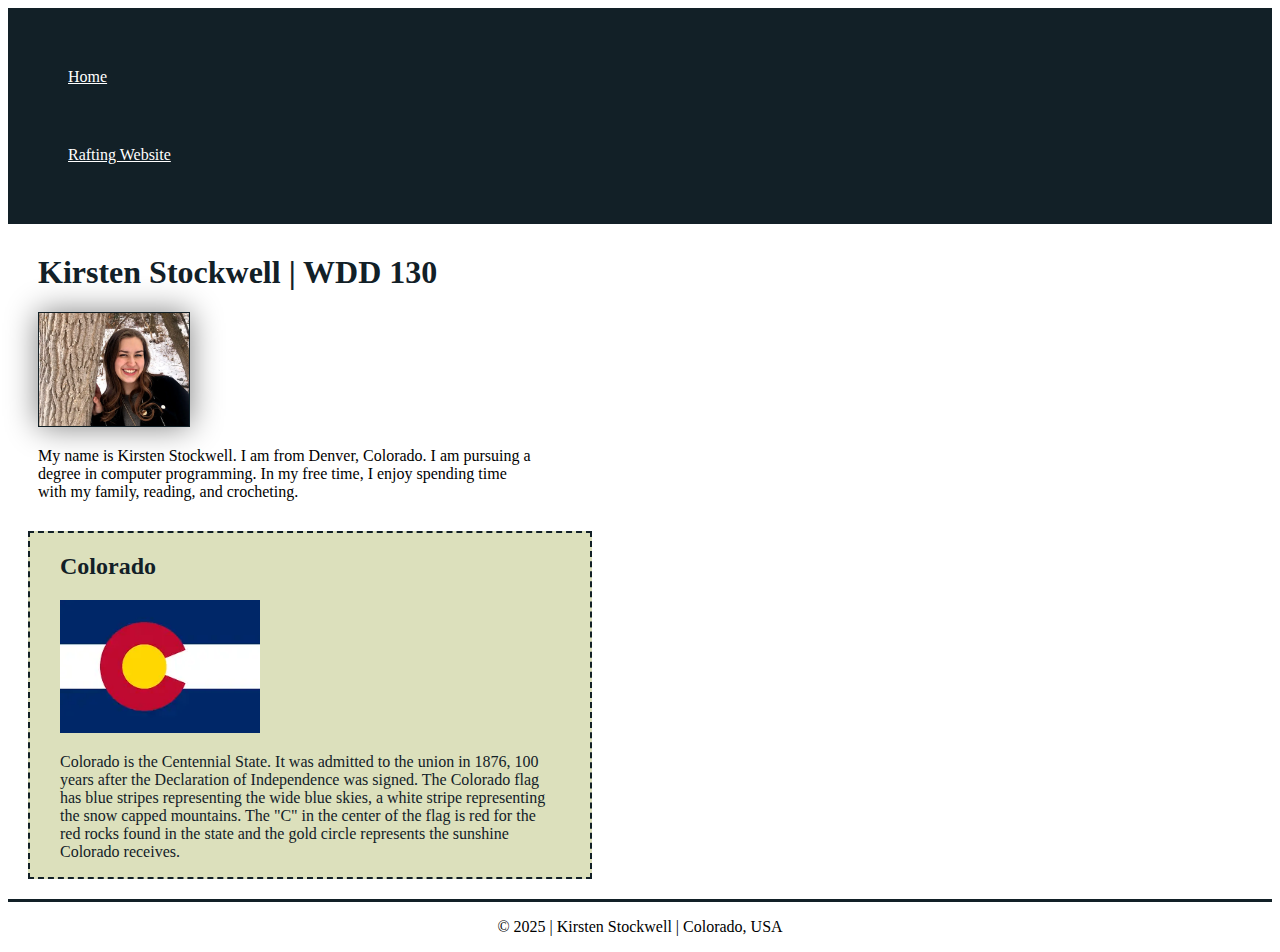
<file: index.html>
<!DOCTYPE html>
<html lang="en-US">
	<head>
		<meta charset="utf-8">
		<meta name="viewport" content="width=device-width,initial-scale=1.0">
		<title>Kirsten Stockwell | WDD 130</title>
        <meta name="description" content="Kirsten Stockwell's home page for WDD130. This page gives Kirsten a chance to practice and show what they are learning">
        <meta name="author" content="Kirsten Stockwell">
        <link rel="stylesheet" href="styles/styles.css">
	</head>
	<body>
        <header>
            <nav>
                <a href="#">Home</a>
                <a href="wwr/">Rafting Website</a>
            </nav>
        </header>
        <main>
            <h1> Kirsten Stockwell | WDD 130 </h1>
            <img src="images/profile.webp" alt="Picture of Kirsten Stockwell" width="200">
            <p>My name is Kirsten Stockwell. I am from Denver, Colorado. I am pursuing a degree in computer programming. In my free time, I enjoy spending time with my family, reading, and crocheting.</p> 
        </main>
        <aside>
            <h2> Colorado</h2>
            <img src="images/colorado-flag.webp" alt="Picture of the Colorado flag">
            <p> Colorado is the Centennial State. It was admitted to the union in 1876, 100 years after the Declaration of Independence was signed. The Colorado flag has blue stripes representing the wide blue skies, a white stripe representing the snow capped mountains. The "C" in the center of the flag is red for the red rocks found in the state and the gold circle represents the sunshine Colorado receives. </p>
        </aside>
        <footer>
            <p>&copy; 2025 | Kirsten Stockwell | Colorado, USA</p>
        </footer>
	</body>
</html>
</file>
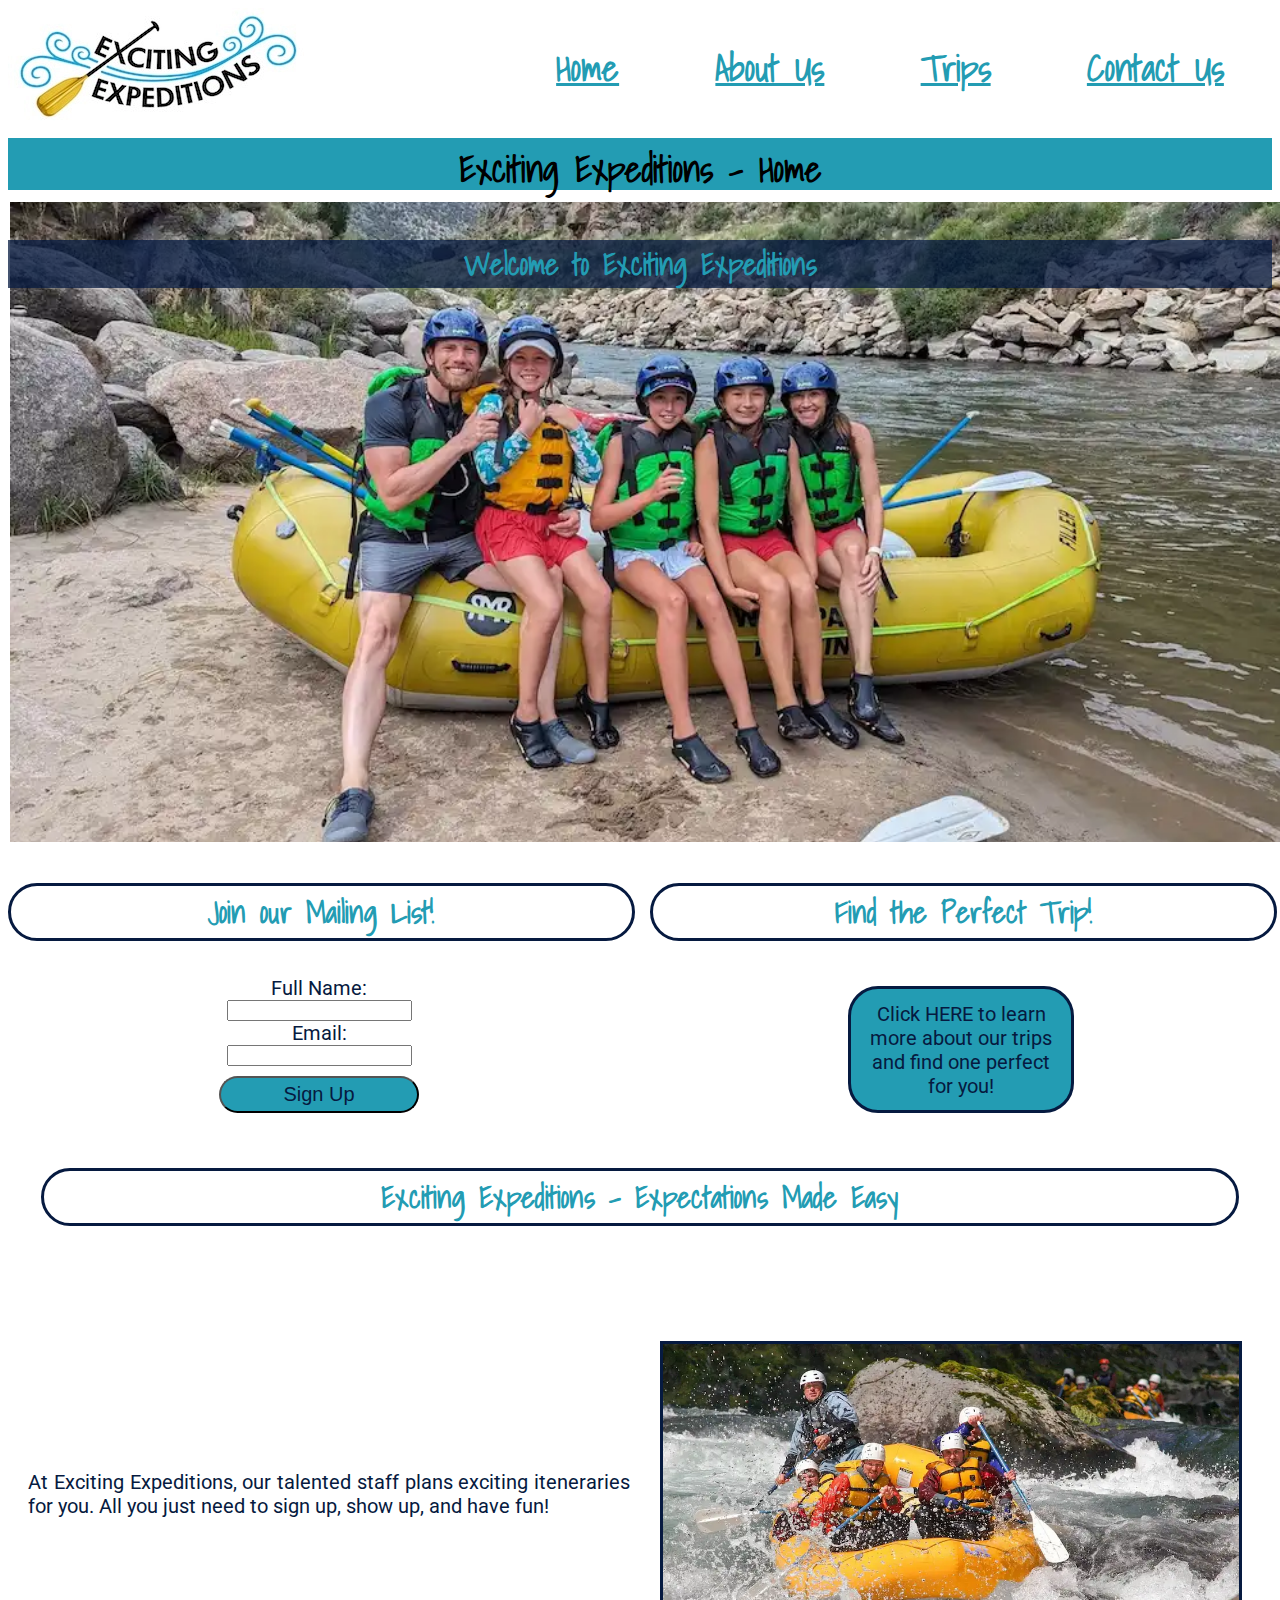
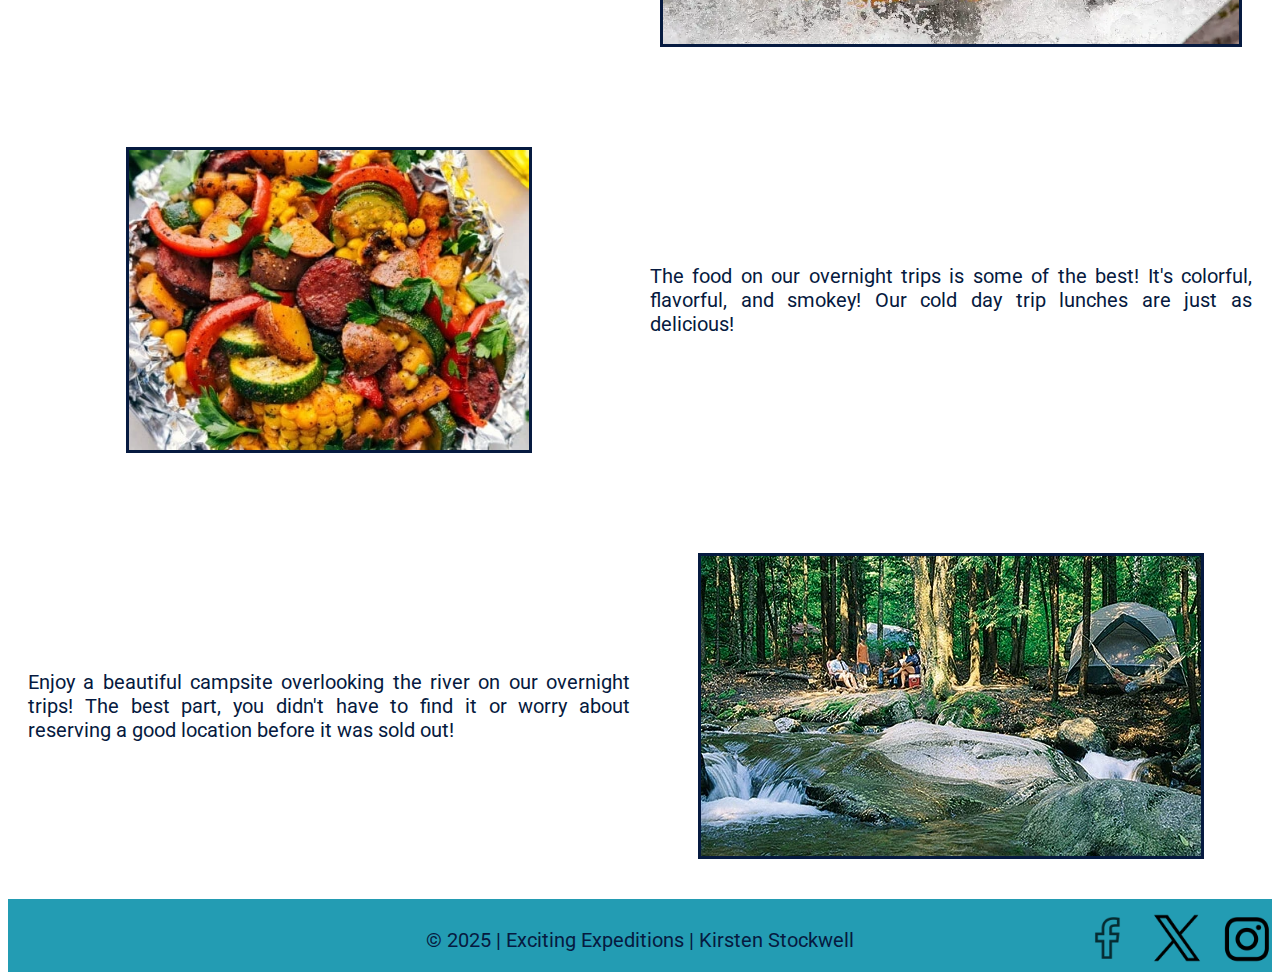
<file: wwr/index.html>
<!DOCTYPE html>
	<html lang="en-US">
	<head>
		<meta charset="utf-8">
		<meta name="viewport" content="width=device-width,initial-scale=1.0" >
        <meta name="author" content="Kirsten Stockwell">
        <meta name="description" content="This is the home page for Exciting Expeditions, a white water raft tour company.">
		<link rel="stylesheet" href="styles/rafting.css">
        <link rel="preconnect" href="https://fonts.googleapis.com">
        <link rel="preconnect" href="https://fonts.gstatic.com" crossorigin>
        <link href="https://fonts.googleapis.com/css2?family=Roboto:ital,wght@0,100..900;1,100..900&family=Shadows+Into+Light&display=swap" rel="stylesheet">
		<title>Home | Exciting Expeditions</title>
	</head>
	<body>
        <header>
            <img src = "images/wwr-logo.webp" alt = "Exciting Expeditions Logo">
            <nav>
                <a href="index.html">Home</a>
                <a href="about.html">About Us</a>
                <a href="trips.html">Trips</a>
                <a href="contact.html">Contact Us</a>
            </nav>
        </header>
        <main>
            <h1> Exciting Expeditions - Home</h1>
            <div class = "banner">
                <img src="images/raft-guests.webp" alt = "rafters in front of boat" height="500">
                <p>Welcome to Exciting Expeditions<p>
            </div>
            <div class="home">
                <h2 class="mail">Join our Mailing List!</h2>
                <form>
                    <label for = "fullname">Full Name:</label>
                    <input type="text" id="fullname" name="fullname">
                    <label for ="email">Email:</label>
                    <input type="email" id="email" name="email">
                    <button type="submit">Sign Up</button>
                </form>
                <h2 class="perfect">Find the Perfect Trip!</h2>
                <a href="trips.html"> Click HERE to learn more about our trips and find one perfect for you!</a>
            </div>
            <div class="images">
                <h2>Exciting Expeditions - Expectations Made Easy</h2>

                <p class="raft">At Exciting Expeditions, our talented staff plans exciting iteneraries for you. All you just need to sign up, show up, and have fun!</p>
                <img src="images/rafting-itenerary.webp" alt="rafting on the river">
    
                <img src="images/food.webp" alt="delicious food" class="food">
                <p>The food on our overnight trips is some of the best! It's colorful, flavorful, and smokey! Our cold day trip lunches are just as delicious!</p>
                
                <p class ="camp">Enjoy a beautiful campsite overlooking the river on our overnight trips! The best part, you didn't have to find it or worry about reserving a good location before it was sold out!</p>
                <img src="images/campsite.webp" alt="campsite along river">
            </div>
        </main>
        <footer>
            <p> &copy; 2025 | Exciting Expeditions | Kirsten Stockwell</p>
            <div class = "socials">
                <a href="https://www.facebook.com"><img src="images/facebook-logo.png" width="50" alt="find us on Facebook"></a>
                <a href="https://www.x.com"><img src="images/x-logo.png" width="50" alt="find us on X"></a>
                <a href="https://www.instagram.com"><img src="images/instagram-logo.png" width="50" alt="find us on Instagram"></a>
            </div>
        </footer>
	</body>
</html>
</file>
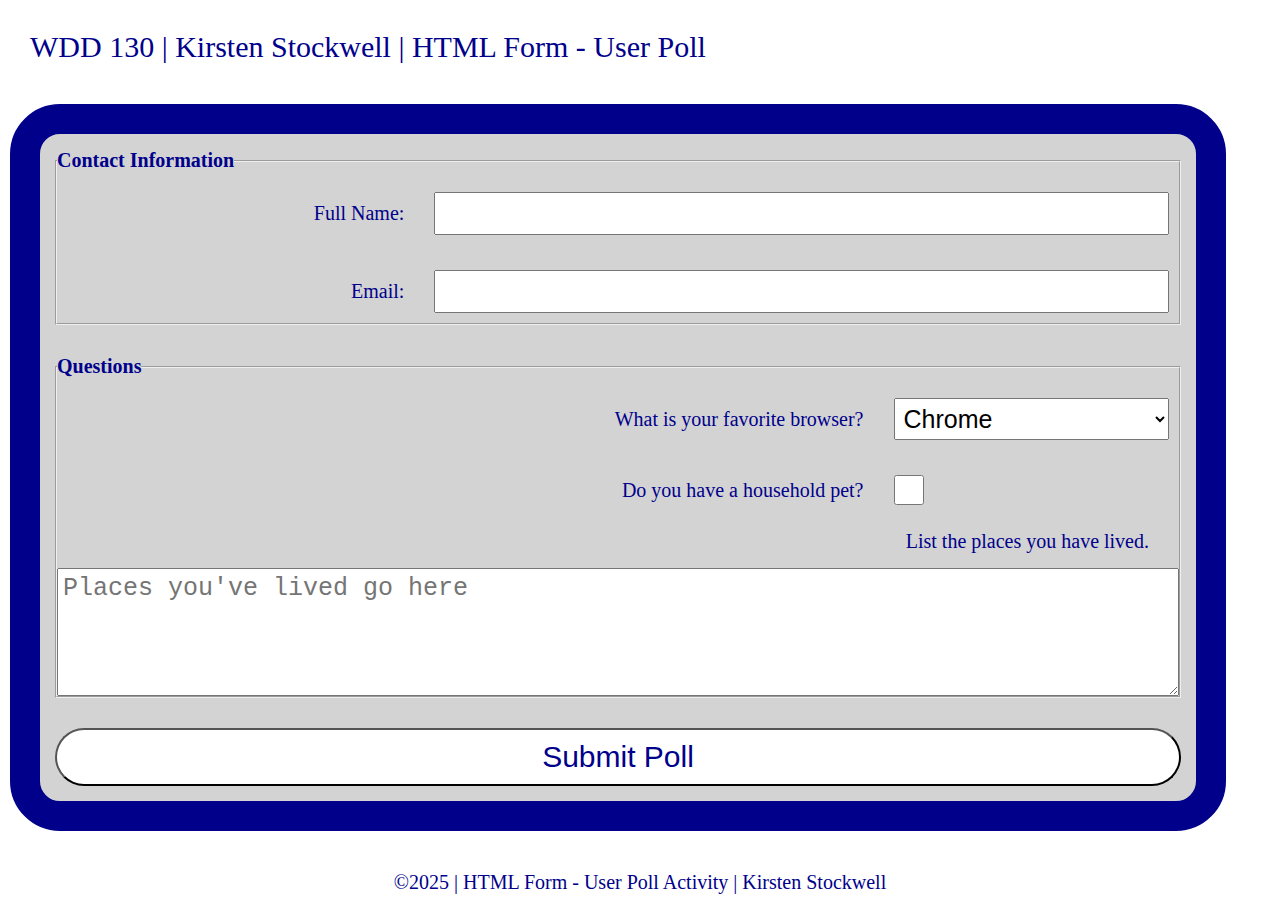
<file: week05/poll-form.html>
<!DOCTYPE html>
	<html lang="en-US">
	<head>
		<meta charset="utf-8">
		<meta name="viewport" content="width=device-width,initial-scale=1.0" >
		<link rel="stylesheet" href="styles/poll-form.css">
		<title>  WDD 130 | HTML Form - User Poll </title>
	</head>
	<body>
        <header> WDD 130 | Kirsten Stockwell | HTML Form - User Poll</header>
        <main>
            <form>
                <fieldset>
                    <legend>Contact Information</legend>
                    <div class="form-item column2">
                        <label for="fullname">Full Name:</label>
                        <input type="text" id="fullname" name="fullname">
                    </div>
                    <div class="form-item column2">
                        <label for="useremail">Email:</label>
                        <input type="email" id="useremail" name="useremail">
                    </div>
                </fieldset>
                <fieldset>
                    <legend>Questions</legend>
                    <div class="form-item column1">
                            <label for="browser">What is your favorite browser?</label>
                        <select id="browser" name="browser">
                            <option value="chrome">Chrome</option>
                            <option value="firefox">Firefox</option>
                            <option value="safari">Safari</option>
                            <option value="edge">Edge</option>
                            <option value="other">Other</option>
                        </select>
                    </div>
                    <div class="form-item column1">
                        <label for="pet">Do you have a household pet?</label>
                        <input type="checkbox" id="pet" name="pet">
                    </div>
                    <label for="feedback">List the places you have lived.</label>
                    <textarea id="feedback" name="feedback" rows="4" placeholder="Places you've lived go here"></textarea>
                </fieldset>
                <button type="submit">Submit Poll</button>
            </form>     
        </main>
        <footer> &copy;2025 | HTML Form - User Poll Activity | Kirsten Stockwell </footer>
	</body>
</html>
</file>
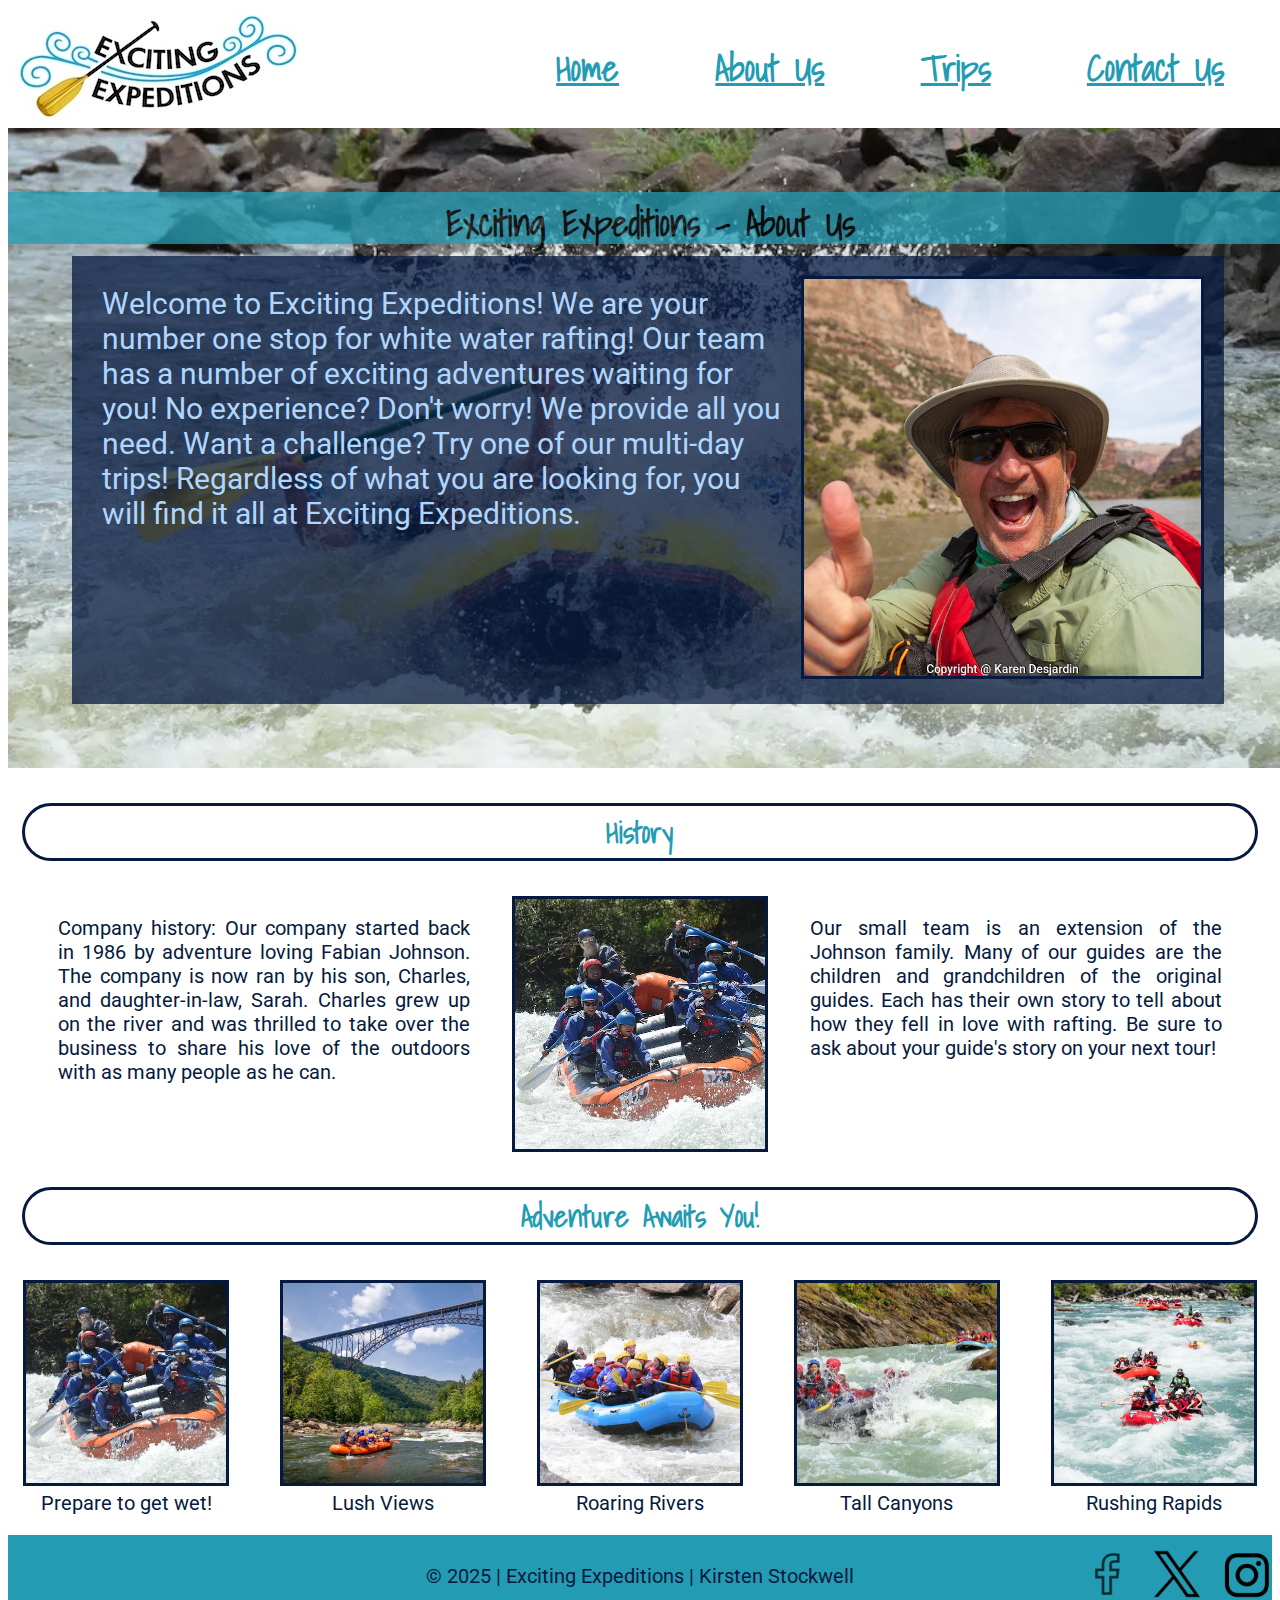
<file: wwr/about.html>
<!DOCTYPE html>
	<html lang="en-US">
	<head>
		<meta charset="utf-8">
		<meta name="viewport" content="width=device-width,initial-scale=1.0" >
        <meta name="author" content="Kirsten Stockwell">
        <meta name="description" content="This is the about page for Exciting Expeditions, a white water raft tour company.">
		<link rel="stylesheet" href="styles/rafting.css">
        <link rel="preconnect" href="https://fonts.googleapis.com">
        <link rel="preconnect" href="https://fonts.gstatic.com" crossorigin>
        <link href="https://fonts.googleapis.com/css2?family=Roboto:ital,wght@0,100..900;1,100..900&family=Shadows+Into+Light&display=swap" rel="stylesheet">
		<title>About Us | Exciting Expeditions</title>
	</head>
	<body>
        <header>
            <img src = "images/wwr-logo.webp" alt = "Exciting Expeditions Logo">
            <nav>
                <a href="index.html">Home</a>
                <a href="about.html">About Us</a>
                <a href="trips.html">Trips</a>
                <a href="contact.html">Contact Us</a>
            </nav>
        </header>
        <main>
            <div class = "hero">
                <img src="images/rafters1.webp" alt = "rafters in boat" height="500">
                <h1> Exciting Expeditions - About Us</h1>
                <article> 
                    <img src = "images/happy-employee.webp" alt = "happy employee">
                    <p> Welcome to Exciting Expeditions! We are your number one stop for white water rafting! Our team has a number of exciting adventures waiting for you! No experience? Don't worry! We provide all you need. Want a challenge? Try one of our multi-day trips! Regardless of what you are looking for, you will find it all at Exciting Expeditions.</p>
                </article>
            </div>
            <section class = "history">
                <h2>History</h2>
                <p class="left">Company history: Our company started back in 1986 by adventure loving Fabian Johnson. The company is now ran by his son, Charles, and daughter-in-law, Sarah. Charles grew up on the river and was thrilled to take over the business to share his love of the outdoors with as many people as he can. </p>
                <img src = "images/raft1.webp" alt = "" width = 200>
                <p class="right">Our small team is an extension of the Johnson family. Many of our guides are the children and grandchildren of the original guides. Each has their own story to tell about how they fell in love with rafting. Be sure to ask about your guide's story on your next tour!</p>
            </section>
            <section class="adventure">
                <h2>Adventure Awaits You!</h2>
                <figure class = "a">
                    <img src = "images/raft1.webp" alt = "rafting - prepare to get wet!">
                    <figcaption>Prepare to get wet!</figcaption>
                </figure>
                <figure class = "b">
                    <img src = "images/raft2.webp" alt = "rafting - lush views">
                    <figcaption>Lush Views</figcaption>
                </figure>
                <figure class = "c">
                    <img src = "images/raft3.webp" alt = "rafting - roaring rivers">
                    <figcaption>Roaring Rivers</figcaption>
                </figure>
                <figure class = "d">
                    <img src = "images/raft4.webp" alt = "rafting - tall canyons">
                    <figcaption>Tall Canyons</figcaption>
                </figure>
                <figure class = "e">
                    <img src = "images/raft5.webp" alt = "rafting - rushing rapids">
                    <figcaption>Rushing Rapids</figcaption>
                </figure>
            </section>
        </main>
        <footer>
            <p> &copy; 2025 | Exciting Expeditions | Kirsten Stockwell</p>
            <div class = "socials">
                <a href="https://www.facebook.com"><img src="images/facebook-logo.png" width="50" alt="find us on Facebook"></a>
                <a href="https://www.x.com"><img src="images/x-logo.png" width="50" alt="find us on X"></a>
                <a href="https://www.instagram.com"><img src="images/instagram-logo.png" width="50" alt="find us on Instagram"></a>
            </div>
        </footer>
	</body>
</html>
</file>
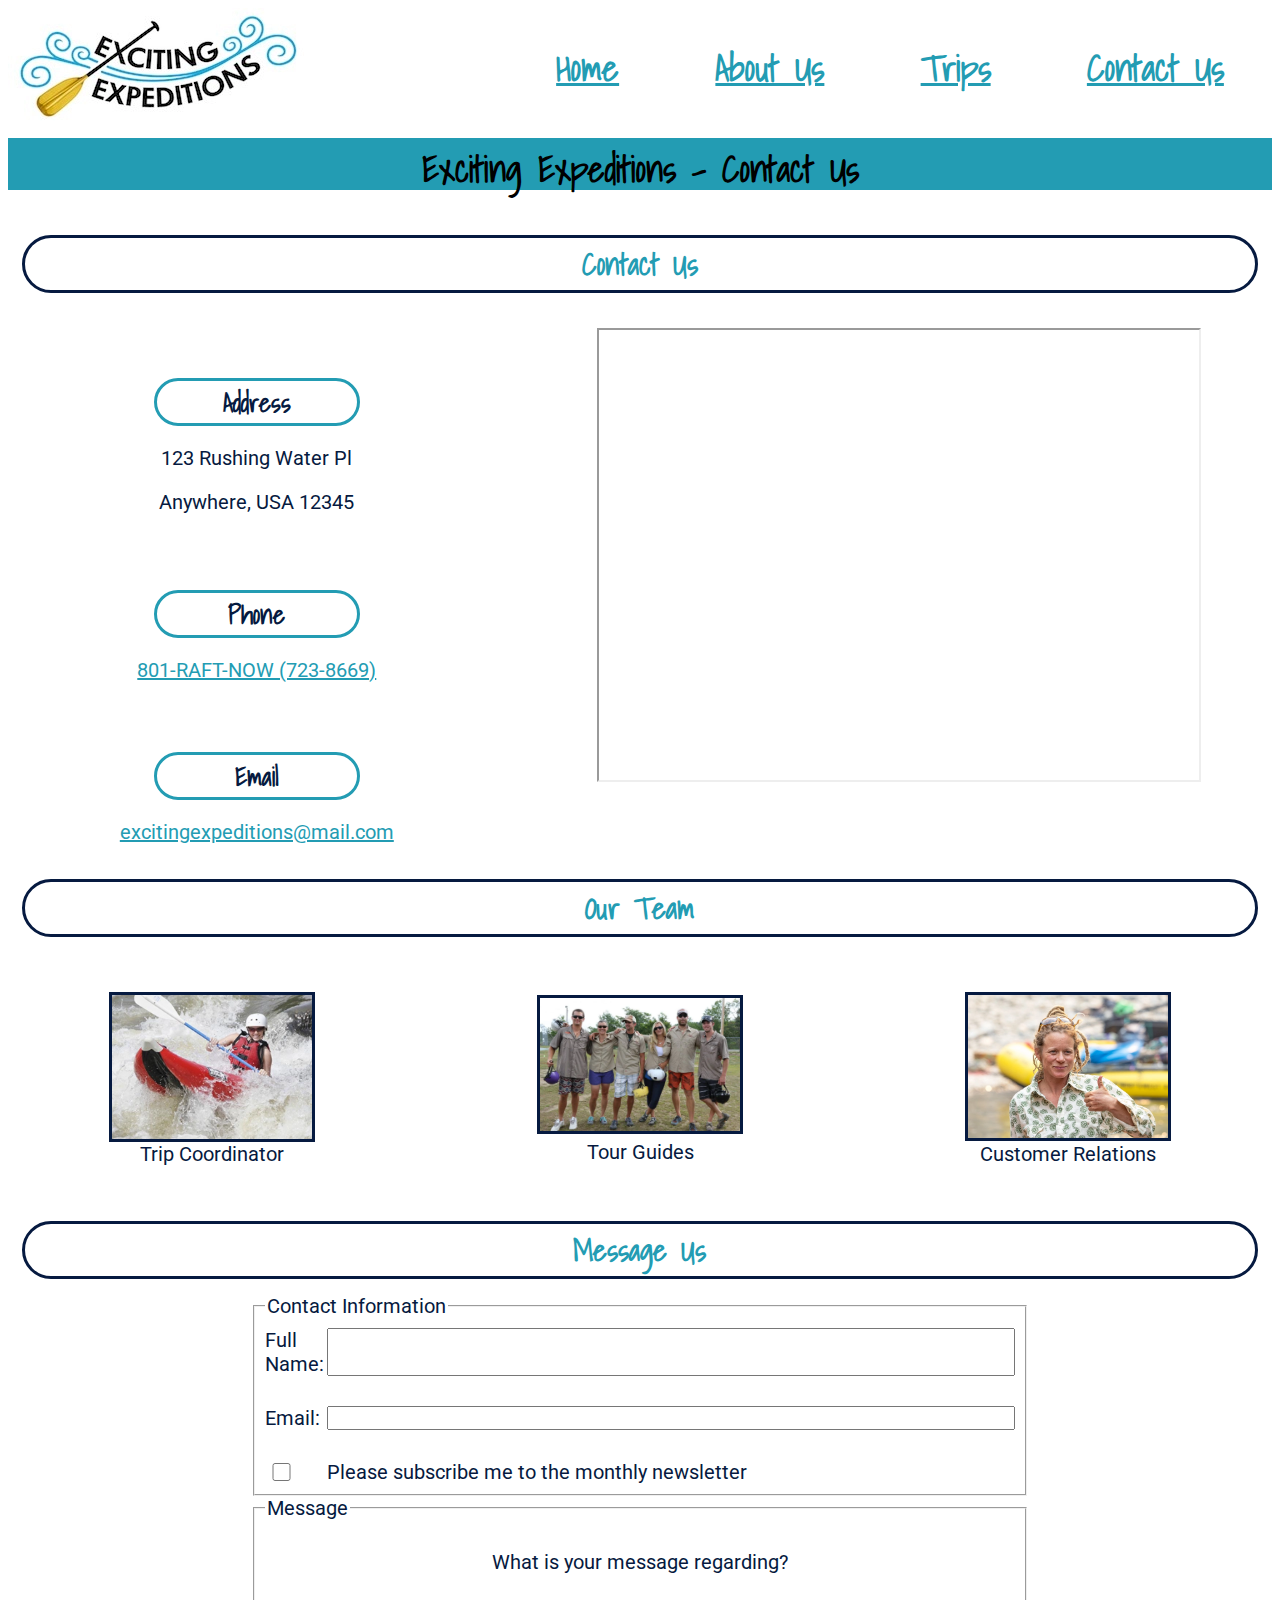
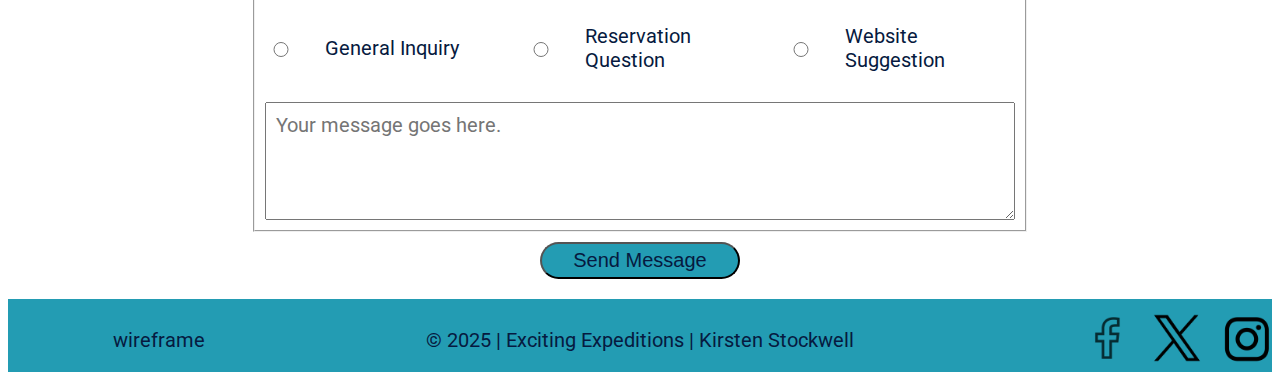
<file: wwr/contact.html>
<!DOCTYPE html>
	<html lang="en-US">
	<head>
		<meta charset="utf-8">
		<meta name="viewport" content="width=device-width,initial-scale=1.0" >
        <meta name="author" content="Kirsten Stockwell">
        <meta name="description" content="This is the contact page for Exciting Expeditions, a white water raft tour company.">
		<link rel="stylesheet" href="styles/rafting.css">
        <link rel="preconnect" href="https://fonts.googleapis.com">
        <link rel="preconnect" href="https://fonts.gstatic.com" crossorigin>
        <link href="https://fonts.googleapis.com/css2?family=Roboto:ital,wght@0,100..900;1,100..900&family=Shadows+Into+Light&display=swap" rel="stylesheet">
		<title>Contact Us| Exciting Expeditions</title>
	</head>
	<body>
        <header>
            <img src = "images/wwr-logo.webp" alt = "Exciting Expeditions Logo">
            <nav>
                <a href="index.html">Home</a>
                <a href="about.html">About Us</a>
                <a href="trips.html">Trips</a>
                <a href="contact.html">Contact Us</a>
            </nav>
        </header>
        <main>
            <h1> Exciting Expeditions - Contact Us</h1>
            <div class="contact">
                <h2>Contact Us</h2>
                <div class="address">
                    <h3>Address</h3>
                    <p>123 Rushing Water Pl</p>
                    <p>Anywhere, USA 12345</p>
                </div>
                <div class="phone">
                    <h3>Phone</h3>
                    <a href="tel:8017238669">801-RAFT-NOW (723-8669)</a>
                </div>
                <div class="email">
                    <h3>Email</h3>
                    <a href="mailto:excitingexpeditions@mail.com">excitingexpeditions@mail.com </a>
                </div>
                <div class="location">
                    <iframe src="https://www.google.com/maps/embed?pb=!1m14!1m12!1m3!1d12375.493134258862!2d-108.96798403847814!3d39.15486366317128!2m3!1f0!2f0!3f0!3m2!1i1024!2i768!4f13.1!5e0!3m2!1sen!2sus!4v1739999045931!5m2!1sen!2sus" width="600" height="450" allowfullscreen="" loading="lazy" referrerpolicy="no-referrer-when-downgrade"></iframe>
                </div>
            </div>
            <div class="employees">
                <h2>Our Team</h2>
                <figure class="employee1">
                    <img src="images/trip-planner.webp" alt="trip coordinator">
                    <figcaption>Trip Coordinator</figcaption>
                </figure>
                <figure class="employee2">
                    <img src="images/tour-guides.webp" alt="tour guides">
                    <figcaption>Tour Guides</figcaption>
                </figure>
                <figure class="employee3">
                    <img src="images/customer-relations.webp" alt="customer relations employee">
                    <figcaption>Customer Relations</figcaption>
                </figure>
            </div>
            <form class="message">
                <h2>Message Us</h2>
                <fieldset>
                    <legend>Contact Information</legend>
                    <label for = "fullname">Full Name:</label>
                    <input type="text" id="fullname" name="fullname">
                    <label for ="email">Email:</label>
                    <input type="email" id="email" name="email">
                    <input type="checkbox" id="subscribe" name="subscribe">
                    <label for="subscribe">Please subscribe me to the monthly newsletter</label>
                </fieldset>
                <fieldset class="message sent">
                    <legend>Message</legend>
                    <p>What is your message regarding?</p>

                    <input type="radio" id="generalInquiry" name="purpose" value="generalInquiry">
                    <label for = "generalInquiry">General Inquiry</label>

                    <input type="radio" id="resQuestion" name="purpose" value="resQuestion">
                    <label for ="resQuestion">Reservation Question</label>
                    
                    <input type="radio" id="siteSuggestion" name="purpose" value="siteSuggestion">
                    <label for ="siteSuggestion">Website Suggestion</label>

                    <textarea id="message" name="message" rows="4" placeholder="Your message goes here."></textarea>
                </fieldset>
                <button type="submit">Send Message</button>
            </form>
        </main>
        <footer>
            <a href="https://app.moqups.com/oyfVWBZXzr78XqAvC2iVlu45Qvtv2P6D/view/page/ad64222d5">wireframe</a>
            <p> &copy; 2025 | Exciting Expeditions | Kirsten Stockwell</p>
            <div class = "socials">
                <a href="https://www.facebook.com"><img src="images/facebook-logo.png" width="50" alt="find us on Facebook"></a>
                <a href="https://www.x.com"><img src="images/x-logo.png" width="50" alt="find us on X"></a>
                <a href="https://www.instagram.com"><img src="images/instagram-logo.png" width="50" alt="find us on Instagram"></a>
            </div>
        </footer>
	</body>
</html>
</file>
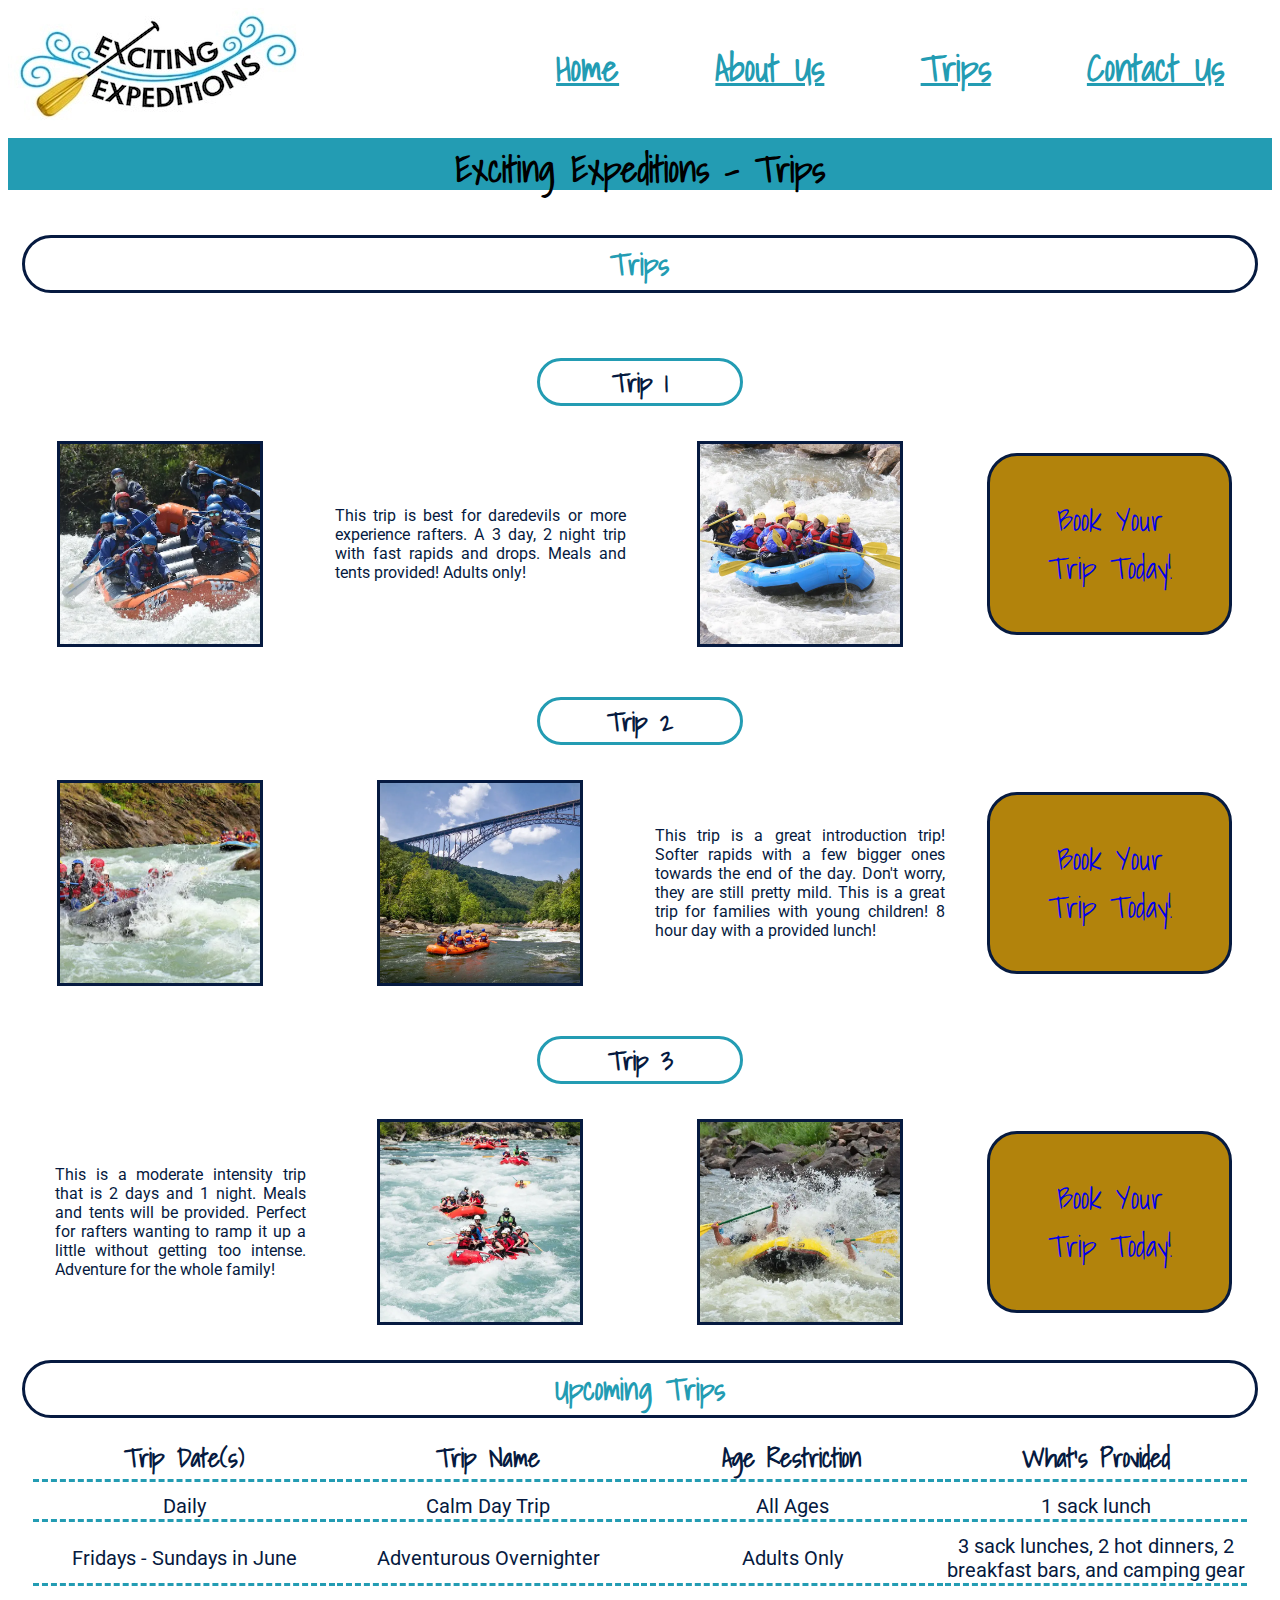
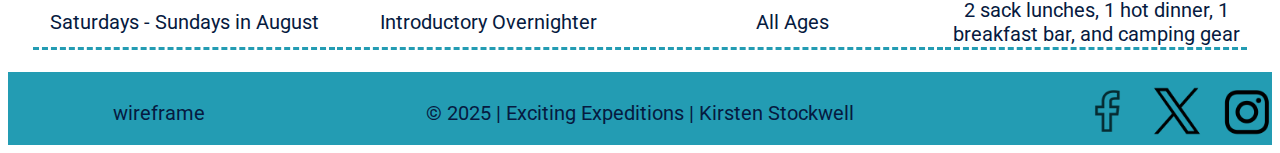
<file: wwr/trips.html>
<!DOCTYPE html>
	<html lang="en-US">
	<head>
		<meta charset="utf-8">
		<meta name="viewport" content="width=device-width,initial-scale=1.0" >
        <meta name="author" content="Kirsten Stockwell">
        <meta name="description" content="This is the trips page for Exciting Expeditions, a white water raft tour company.">
		<link rel="stylesheet" href="styles/rafting.css">
        <link rel="preconnect" href="https://fonts.googleapis.com">
        <link rel="preconnect" href="https://fonts.gstatic.com" crossorigin>
        <link href="https://fonts.googleapis.com/css2?family=Roboto:ital,wght@0,100..900;1,100..900&family=Shadows+Into+Light&display=swap" rel="stylesheet">
		<title>Trips | Exciting Expeditions</title>
	</head>
	<body>
        <header>
            <img src = "images/wwr-logo.webp" alt = "Exciting Expeditions Logo">
            <nav>
                <a href="index.html">Home</a>
                <a href="about.html">About Us</a>
                <a href="trips.html">Trips</a>
                <a href="contact.html">Contact Us</a>
            </nav>
        </header>
        <main>
            <h1> Exciting Expeditions - Trips</h1>
            <div class="about trips">
                <h2>Trips</h2>
                <div class="trip1">
                    <h3> Trip 1</h3>
                    <img src="images/raft1.webp" alt="rafting trip 1" width="200">
                    <p> This trip is best for daredevils or more experience rafters. A 3 day, 2 night trip with fast rapids and drops. Meals and tents provided! Adults only!</p>
                    <img src="images/raft3.webp" alt="rafting trip 2" width="200">
                    <a href="contact.html">Book Your Trip Today!</a>
                </div>
                <div class="trip2">
                    <h3> Trip 2</h3>
                    <img src="images/raft4.webp" alt="rafting trip 1" width="200">
                    <img src="images/raft2.webp" alt="rafting trip 2" width="200">
                    <p> This trip is a great introduction trip! Softer rapids with a few bigger ones towards the end of the day. Don't worry, they are still pretty mild. This is a great trip for families with young children! 8 hour day with a provided lunch!</p>
                    <a href="contact.html">Book Your Trip Today!</a>
                </div>
                <div class="trip3">
                    <h3>Trip 3</h3>
                    <p> This is a moderate intensity trip that is 2 days and 1 night. Meals and tents will be provided. Perfect for rafters wanting to ramp it up a little without getting too intense. Adventure for the whole family!</p>
                    <img src="images/raft5.webp" alt="rafting trip 1" width="200">
                    <img src="images/rafters1.webp" alt="rafting trip 2" width="200">
                    <a href="contact.html">Book Your Trip Today!</a>
                </div>
            </div>
            <div class="trips upcoming">
                <h2>Upcoming Trips</h2>
                <table>
                    <tr>
                        <th>Trip Date(s)</th>
                        <th>Trip Name</th>
                        <th>Age Restriction</th>
                        <th>What's Provided</th>
                    </tr>
                    <tr>
                        <td>Daily</td>
                        <td>Calm Day Trip</td>
                        <td>All Ages</td>
                        <td>1 sack lunch</td>
                    </tr>
                    <tr>
                        <td>Fridays - Sundays in June</td>
                        <td>Adventurous Overnighter</td>
                        <td>Adults Only</td>
                        <td>3 sack lunches, 2 hot dinners, 2 breakfast bars, and  camping gear</td>
                    </tr>
                    <tr>
                        <td> Saturdays - Sundays in August </td>
                        <td>Introductory Overnighter</td>
                        <td>All Ages</td>
                        <td>2 sack lunches, 1 hot dinner, 1 breakfast bar, and camping gear</td>
                    </tr>
                </table>
            </div>
        </main>
        <footer>
            <a href="images/trips-wireframe.png">wireframe</a>
            <p> &copy; 2025 | Exciting Expeditions | Kirsten Stockwell</p>
            <div class = "socials">
                <a href="https://www.facebook.com"><img src="images/facebook-logo.png" width="50" alt="find us on Facebook"></a>
                <a href="https://www.x.com"><img src="images/x-logo.png" width="50" alt="find us on X"></a>
                <a href="https://www.instagram.com"><img src="images/instagram-logo.png" width="50" alt="find us on Instagram"></a>
            </div>
        </footer>
	</body>
</html>
</file>
<file: styles/styles.css>
:root{
    --dark-color: #122027;
    --padding: 30px;   
}

nav {
    background-color: var(--dark-color);
    padding: var(--padding);
}

main {
   max-width: 500px;
   margin: 30px
}

aside {
    width: 500px;
    margin: 20px;
    border: dashed #122027 2px;
    padding-left: 30px;
    padding-right: 30px;
    background-color: #DCE0BC;
    color: #122027;
}

aside img {
    width: 200px;
    height: auto;
}

nav a {
    color: white;
    display: block;
    padding: var(--padding);
}

h1 {
    color: #122027
}

main img {
    width: 150px;
    height: auto;
    border: 1px solid var(--dark-color);
    padding: var(--);
    box-shadow: 0 0 30px gray;
}

p {
    padding: 0;
}

footer {
    margin-top: 20px;
    border-top: 3px solid var(--dark-color);
    text-align: center;
}
</file>
<file: wwr/styles/rafting.css>
:root {
    --primary-color: #061A40;
    --primary-color-opacity: rgba(6, 26, 64, .75);
    --secondary-color: #AFD6FE;
    --accent1-color: #239CB3;
    --accent2-color: #B2830C ;
    max-width: 100%;
    margin: 0 auto;
    box-sizing: border-box;
    --fancy-font: "Shadows Into Light", "Lucida Handwriting", cursive;
    --plain-font: Roboto;
}

h2 {
    font-family: var(--fancy-font);
    display: flex;
    margin: 15px auto;
    align-items: center;
    justify-content: center;
    color: var(--accent1-color);
    font-size: 30px;
    border: solid var(--primary-color);
    border-radius: 40px;
    width: 95%;
    padding: 2px 15px 2px 15px;
    margin-top: 35px;
}

p {
    font-family: var(--plain-font);
    color: var(--primary-color);
}

.socials {
    text-decoration: none;
    display: flex;
    justify-content: end;
    grid-column: 3 / 4;
    gap: 20px;
}

footer {
    font-size: 20px;
    font-family: var(--fancy-font);
    display: grid;
    grid-template-columns: 1fr 2fr 1fr;
    gap: 30px;
    align-items: center;
    background-color: var(--accent1-color);
    padding-top: 9px;
    margin-top: 20px;
}

footer p {
    grid-column: 2 / 3;
    text-align: center;
}

h1 {
    height: 48px;
    margin: 10px 0 10px 0;
    padding: 2px;
    text-align: center;
    background-color: var(--accent1-color);
    font-family: var(--fancy-font);
    font-size: 36px;
}

main h1 {
    position: relative;
}

.hero {
    position: relative;
    width: 100vw;
    height: 50vw;
}
.hero h1 {
    z-index: 10;
    position: absolute;
    width: 100vw;
    margin: 5vw 0 0 0%;
    opacity: 75%;
}

.hero article {
    position: absolute;
    z-index: 1;
    margin: 10vw 15% 10vw 5vw;
    background-color: var(--primary-color-opacity);
    width: 90%;
    height: 35vw;
}

.hero article img {
    float: right;
    position: relative;
    margin: 20px 20px;
    opacity: 100%;
    width: 31vw;
    height: 31vw;
    border: solid var(--primary-color);
}

.hero img {
    z-index: 1;
    position: absolute;
    display: inline;
    height: 50vw;
    width: 100vw;
    object-fit: cover;
    margin: 0 auto;
}

.hero article p {
    z-index: 100;
    color:var(--secondary-color);
    margin: 30px;
    font-family: var(--plain-font);
    font-size: 30px;
}

header {
    display: grid;
    grid-template-columns: 500px 1fr;
    color: var(--primary-color)
}

nav {
    display: flex;
    justify-content: space-around;
    align-items: center;
    font-family: var(--fancy-font);
    font-size: 36px;
    font-weight: bold;
}

nav a {
    color: var(--accent1-color);
}

nav a:visited {
    color: var(--primary-color);
}

.history {
    display: grid;
    grid-template-columns: 1fr 300px 1fr;
    gap: 20px;
    font-family: var(--plain-font);
    font-size: 20px;
    text-align: justify;
}

.left {
    margin-left: 50px;
}

.right {
    margin-right: 50px;
}

.history img {
    border: solid var(--primary-color);
    min-width: 250px;
    min-height: 250px;
    object-fit: cover;
    justify-self: center;
}

.history h2 {
    grid-column: 1 / 4;
}

.adventure {
    margin: 0 auto;
    display: grid;
    grid-template-columns: 1fr 1fr 1fr 1fr 1fr;
    gap: 20px;
}

.adventure figure {
    margin: 0;
    max-height: 400px;
    font-family: var(--plain-font);
    color: var(--primary-color);
    text-align: center;
    font-size: 20px;
}

.adventure figure img {
    width: 100%;
    width: 200px;
    height: 200px;
    object-fit: cover;
    border: solid var(--primary-color);
}

.adventure h2 {
    grid-column: 1 / 6;
}

form {
    display: flex;
    flex-direction: column;
    align-items: center;
}

fieldset {
    display: grid;
    grid-template-columns: 2rem 1fr ;
    text-align: end;
    width: 750px;
    padding: 10px;
}

.message fieldset {
    grid-column: 1 / 3;
    gap: 30px;
    text-align: left;
    font-size: 20px;
    font-family: var(--plain-font);
    color: var(--primary-color);
}

.sent {
    display: grid;
    gap: 20px;
    grid-template-columns: 30px 1fr 30px 1fr 30px 1fr;
}

.sent p {
    grid-column: 1 / 7;
    text-align: center;
}

.sent label {
    align-self: center;
}

.message h2 {
    grid-column: 1 / 6;
}

.purpose {
    grid-column: 1 / 7;
    gap: 30px;
    text-align: center;
}

input[type="radio"] {
    height: 15px;
    justify-content: right;
    align-self: center;
}

.contact {
    display: grid;
    grid-template-columns: 2fr 3fr;
    gap: 20px;
    color: var(--primary-color);
}

.employees {
    width: 100%;
    margin: 0 auto;
    display: grid;
    grid-template-columns: 1fr 1fr 1fr;
    gap: 20px;
    font-family: var(--plain-font);
    color: var(--primary-color);
    font-size: 20px;
}

.contact h2 {
    grid-column: 1 / 3;
}

.address, .phone, .email{
    margin: 0;
    max-height: 15vw;
    font-family: var(--plain-font);
    color: var(--primary-color);
    text-align: center;
    font-size: 20px;
}

.address {
    grid-column: 1 / 2;
}

.phone {
    grid-column: 1 / 2;
    grid-row: 3 / 4;
}

.email {
    grid-column: 1 / 2;
    grid-row: 4 / 5;
}

.location {
    grid-column: 2 / 3;
    grid-row: 2 / 5;
    text-align: center;
}

.location iframe {
    max-width: 100%;
    max-height: 100%;
}

.employees figure img {
    width: 200px;
    max-height: 150px;
    object-fit: cover;
    border: solid var(--primary-color);    
}

.employees figure {
    display: grid;
    text-align: center;
    justify-content: center;
    align-items: center;
}

.employees h2{
    grid-column: 1 / 4;
}

button {
    display: flex;
    justify-content: center;
    align-items: center;
    text-align: center;
    width: 200px;
    padding: 5px;
    margin-top: 10px;
    color: var(--primary-color);
    background-color: var(--accent1-color);
    border-radius: 30px;
    font-size: 20px;
}

button:hover {
    background-color: var(--primary-color);
    color: var(--accent1-color);
}

.phone a, .email a {
    color: var(--accent1-color);
}

.phone a:visited, .email a:visited {
    color: var(--accent2-color);
}

textarea {
    grid-column: 1 / 7;
    padding: 10px;
    font-family: var(--plain-font);
    color: var(--primary-color);
    font-size: 20px;
}

.trips {
    display: flex;
    flex-wrap: wrap;
    text-align: justify;
}

.trip1, .trip2, .trip3 {
    display: grid;
    grid-template-columns: 1fr 1fr 1fr 1fr; 
    gap: 15px;
    align-items: center;
    justify-items: center;
}

.trip1 h3, .trip2 h3, .trip3 h3 {
    grid-column: 1 / 5;
}

.trip1 img, .trip2 img, .trip3 img {
    justify-self: center;
    height: 200px;
    object-fit: cover;
    border: solid var(--primary-color);
}

.trip1 p {
    grid-column: 2 / 3;
    font-family: var(--plain-font);
    padding: 7px;
}

.trip2 p {
    grid-column: 3 / 4;
    font-family: var(--plain-font);
    padding: 7px;

}
.trip3 p {
    grid-column: 1 / 2;
    margin-left: 40px;
    font-family: var(--plain-font);
    padding: 7px;
}

.trip1 a, .trip2 a, .trip3 a {
    grid-column: 4 / 5;
    font-family: var(--fancy-font);
    font-size: 30px;
    background-color: var(--accent2-color);
    border-radius: 30px;
    text-align: center;
    text-decoration: none;
    padding: 40px;
    margin-left: 20px;
    margin-right: 40px;
    border: solid var(--primary-color);
}

.trip1 a:visited, .trip2 a:visited, .trip3 a:visited {
    color: var(--primary-color);
}

 h3 {
    font-family: var(--fancy-font);
    color: var(--primary-color);
    font-size: 26px;
    text-align: center;
    margin: 20px;
    border: solid var(--accent1-color);
    border-radius: 30px;
    width: 200px;
    justify-self: center;
    margin-top: 50px;
 }

.upcoming {
    justify-content: center;
    width: 100%;
}

 table th {
    font-family: var(--fancy-font);
    color: var(--primary-color);
    font-size: 26px;
    border-bottom: dashed var(--accent1-color);
    text-align: center;
 }

 table td {
    font-family: var(--plain-font);
    color: var(--primary-color);
    text-align: center;
    font-size: 20px;
    width: 300px;
    padding-top: 10px;
    border-bottom: dashed var(--accent1-color);
 }

 footer a {
    text-decoration: none;
    font-family: var(--plain-font);
    color: var(--primary-color);
    text-align: center;
 }

 .banner p {
    position: absolute;
    font-family: var(--fancy-font);
    font-size: 30px;
    top: 10px;
    color: var(--accent1-color);
    font-weight: bold;
    background-color: var(--primary-color-opacity);
    width: 100%;
    text-align: center;
}

.banner img {
    width: 100vw;
    padding: 2px;
    height: 50vw;
    object-fit: cover;
}

.banner {
    position: relative;
}

.home {
    display: grid;
    grid-template-columns: 1fr 1fr;
    gap:20px;
    justify-content: center;
    width: 100%;
}

.home form h2 {
    grid-column: 1 / 2;
}

.home form {
    grid-column: 1 / 2;
    grid-row: 2 / 3;
    font-family: var(--plain-font);
    color: var(--primary-color);
    font-size: 20px;
}

.home a{
    grid-row: 2 / 3;
    grid-column: 2 / 3;
    display: flex;
    align-items: center;
    text-align: center;
    justify-self: center;
    width: 200px;
    padding: 10px;
    margin-top: 10px;
    color: var(--primary-color);
    background-color: var(--accent1-color);
    border-radius: 30px;
    font-size: 20px;
    text-decoration: none;
    border: solid var(--primary-color);
    font-family: var(--plain-font);
}

.mail {
    grid-column: 1 / 2;
    grid-row: 1 / 2;
}

.perfect {
    grid-column: 2 / 3;
}
.perfect a:hover {
    background-color: var(--primary-color);
    color: var(--accent1-color);
}

.images {
    display: grid;
    grid-template-columns: 1fr 1fr;
    gap: 20px;
    row-gap: 100px;
    justify-content: center;
    align-items: center;
    padding: 20px;
}

.images h2 {
    grid-column: 1 / 3;
}

.raft, .camp, .food {
    grid-column: 1 / 2;
}

.images p {
    font-size: 20px;
    font-family: var(--plain-font);
    color: var(--primary-color);
    justify-self: center;
    text-align: justify;
}

.images img{
    max-height: 300px;
    object-fit: cover;
    border: solid var(--primary-color);
    justify-self: center;
}
</file>
<file: week05/styles/poll-form.css>
body {
    font-family: roboto;
    font-size: 20px;
}

header{
    font-size: 30px;
    color: darkblue;
    padding: 30px;
}

* {
    margin: 0;
    padding: 0;
    box-sizing: border-box;
}

form {
    width: 95%;
    margin: 10px;
    padding: 15px;
    border: 30px solid darkblue;
    border-radius: 50px;
    background-color: lightgray;
    color: darkblue;
    display: grid;
    gap: 30px;
}

footer {
    color: darkblue;
    padding: 30px;
    text-align: center;
}

fieldset {
    display: grid;
    gap: 15px ;
}

legend {
    margin: 10px 0 10px 0;
    font-weight: bold;
}

input, select, textarea {
    padding: 5px;
    font-size: 25px;
}

label {
    text-align: right;
    padding-right: 30px ;
}

input[type="checkbox"] {
    width: 30px;
    height: 30px;
    vertical-align: bottom;
    /* align: right; */
}

button {
    color: darkblue;
    background-color: white;
    padding: 10px;
    text-align: center;

    align-items: center;
    justify-content: center;
    border-radius: 30px;
    font-size: 30px;
}

button:hover {
    background-color: darkblue;
    color: white;
}

.form-item {
    display: grid;
    align-items: center;
}

.column1 {
    grid-template-columns: 3fr 1fr;
    margin: 10px
}

.column2 {
    grid-template-columns: 1fr 2fr;
    margin: 10px
}
</file>
